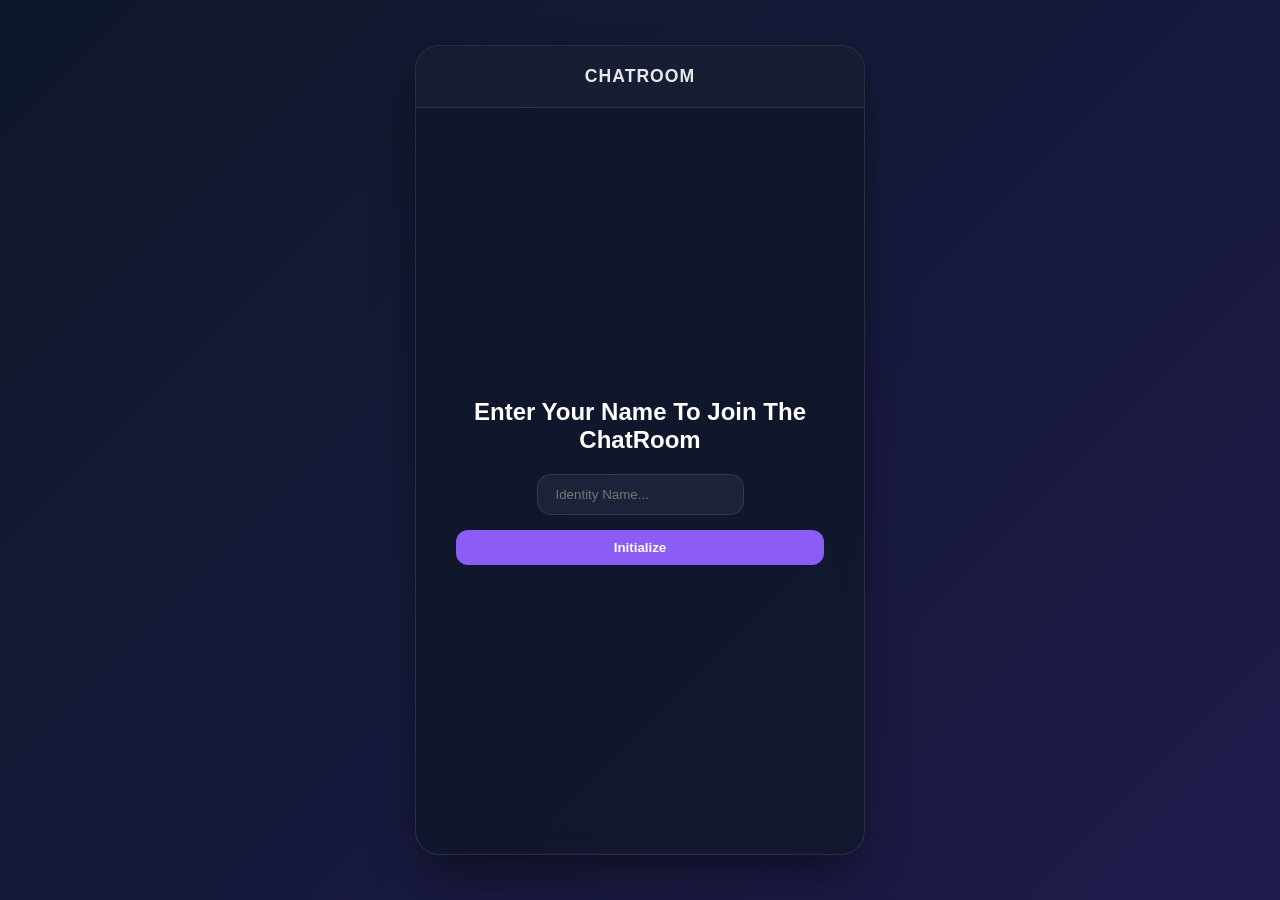
<file: backup/index.html>
<!DOCTYPE html>
    <html lang="en">
    <head>
        <meta charset="UTF-8">
        <meta name="viewport" content="width=device-width, initial-scale=1.0">
        <title>AI Chat Hub</title>
        <style>
            :root {
                --primary: #8b5cf6; /* Vibrant Purple */
                --primary-dark: #7c3aed;
                --bot-green: #10b981;
                --bg-gradient: linear-gradient(135deg, #0f172a 0%, #1e1b4b 100%);
                --glass: rgba(255, 255, 255, 0.05);
                --glass-border: rgba(255, 255, 255, 0.1);
            }

            * { box-sizing: border-box; margin: 0; padding: 0; }
            body { 
                font-family: 'Inter', -apple-system, sans-serif; 
                background: var(--bg-gradient);
                height: 100vh; display: flex; justify-content: center; align-items: center;
                color: white;
            }

            .container { 
                background: rgba(15, 23, 42, 0.8);
                backdrop-filter: blur(12px);
                width: 100%; max-width: 450px; height: 90vh; 
                border-radius: 24px; border: 1px solid var(--glass-border);
                display: flex; flex-direction: column; overflow: hidden;
                box-shadow: 0 25px 50px -12px rgba(0, 0, 0, 0.5);
            }

            .header {
                padding: 20px; text-align: center; border-bottom: 1px solid var(--glass-border);
                background: rgba(255,255,255,0.03);
            }

            .header h2 { font-size: 1.1rem; letter-spacing: 1px; text-transform: uppercase; opacity: 0.9; }

            #chat-box { 
                flex: 1; overflow-y: auto; padding: 20px; 
                display: flex; flex-direction: column; gap: 12px;
                scroll-behavior: smooth;
            }

            /* Scrollbar Styling */
            #chat-box::-webkit-scrollbar { width: 4px; }
            #chat-box::-webkit-scrollbar-thumb { background: var(--glass-border); border-radius: 10px; }

            .msg { 
                max-width: 75%; padding: 12px 16px; border-radius: 18px; 
                font-size: 0.95rem; position: relative;
                animation: slideUp 0.3s ease-out;
            }

            @keyframes slideUp { from { opacity: 0; transform: translateY(10px); } to { opacity: 1; transform: translateY(0); } }

            /* THE MIRROR LOGIC */
            .other-msg { background: var(--glass); align-self: flex-start; border-bottom-left-radius: 2px; border: 1px solid var(--glass-border); }
            .my-msg { background: var(--primary); align-self: flex-end; border-bottom-right-radius: 2px; box-shadow: 0 4px 12px rgba(139, 92, 246, 0.3); }
            .bot-msg { background: rgba(16, 185, 129, 0.1); border: 1px solid rgba(16, 185, 129, 0.3); color: #d1fae5; align-self: flex-start; }

            .system-msg { align-self: center; font-size: 0.75rem; color: #94a3b8; background: none; padding: 4px; }

            .msg-name { font-size: 0.7rem; font-weight: 800; margin-bottom: 4px; text-transform: uppercase; opacity: 0.7; }

            #login-section { padding: 40px; margin: auto; text-align: center; width: 100%; }
            
            .input-area { padding: 20px; background: rgba(0,0,0,0.2); display: flex; gap: 10px; }

            input {
                flex: 1; background: var(--glass); border: 1px solid var(--glass-border);
                padding: 12px 18px; border-radius: 14px; color: white; outline: none;
            }
            input:focus { border-color: var(--primary); }

            button {
                padding: 10px 20px; background: var(--primary); color: white;
                border: none; border-radius: 12px; cursor: pointer; font-weight: bold;
                transition: 0.2s;
            }
            button:hover { background: var(--primary-dark); transform: translateY(-1px); }
        </style>
    </head>
    <body>
        <div class="container">
            <div class="header"><h2>ChatRoom</h2></div>
            
            <div id="login-section">
                <h1 style="margin-bottom: 20px; font-size: 1.5rem;">Enter Your Name To Join The ChatRoom</h1>
                <input type="text" id="username" placeholder="Identity Name..." onkeypress="if(event.key==='Enter') connect()">
                <button onclick="connect()" style="margin-top: 15px; width: 100%;">Initialize</button>
            </div>

            <div id="chat-section" style="display:none; flex-direction: column; flex: 1; min-height: 0;">
                <div id="chat-box"></div>
                <form class="input-area" onsubmit="sendMessage(event)">
                    <input type="text" id="messageText" placeholder="Command (!help)..." autocomplete="off">
                    <button>Send</button>
                </form>
            </div>
        </div>

        <script>
            var ws = null;
            var myName = "";

            function connect() {
                myName = document.getElementById("username").value;
                if (!myName) return;
                
                var proto = window.location.protocol === "https:" ? "wss://" : "ws://";
                ws = new WebSocket(proto + window.location.host + "/ws/" + myName);
                
                document.getElementById("login-section").style.display = "none";
                document.getElementById("chat-section").style.display = "flex";

                ws.onmessage = function(event) {
                    var chatBox = document.getElementById('chat-box');
                    var messageDiv = document.createElement('div');
                    
                    if (event.data.startsWith("System:")) {
                        messageDiv.className = 'msg system-msg';
                        messageDiv.innerText = event.data;
                    } else {
                        var parts = event.data.split(': ');
                        var sender = parts[0];
                        var text = parts.slice(1).join(': ');

                        // MIRROR LOGIC: Check who sent the message
                        if (sender === "Bot") {
                            messageDiv.className = 'msg bot-msg';
                        } else if (sender === myName) {
                            messageDiv.className = 'msg my-msg';
                        } else {
                            messageDiv.className = 'msg other-msg';
                        }
                        
                        messageDiv.innerHTML = `<div class="msg-name">${sender}</div><div>${text}</div>`;
                    }
                    
                    chatBox.appendChild(messageDiv);
                    chatBox.scrollTop = chatBox.scrollHeight;
                };
            }

            function sendMessage(event) {
                event.preventDefault();
                var input = document.getElementById("messageText");
                if (input.value.trim() !== "") {
                    ws.send(input.value);
                    input.value = '';
                }
            }
        </script>
    </body>
    </html>
</file>
